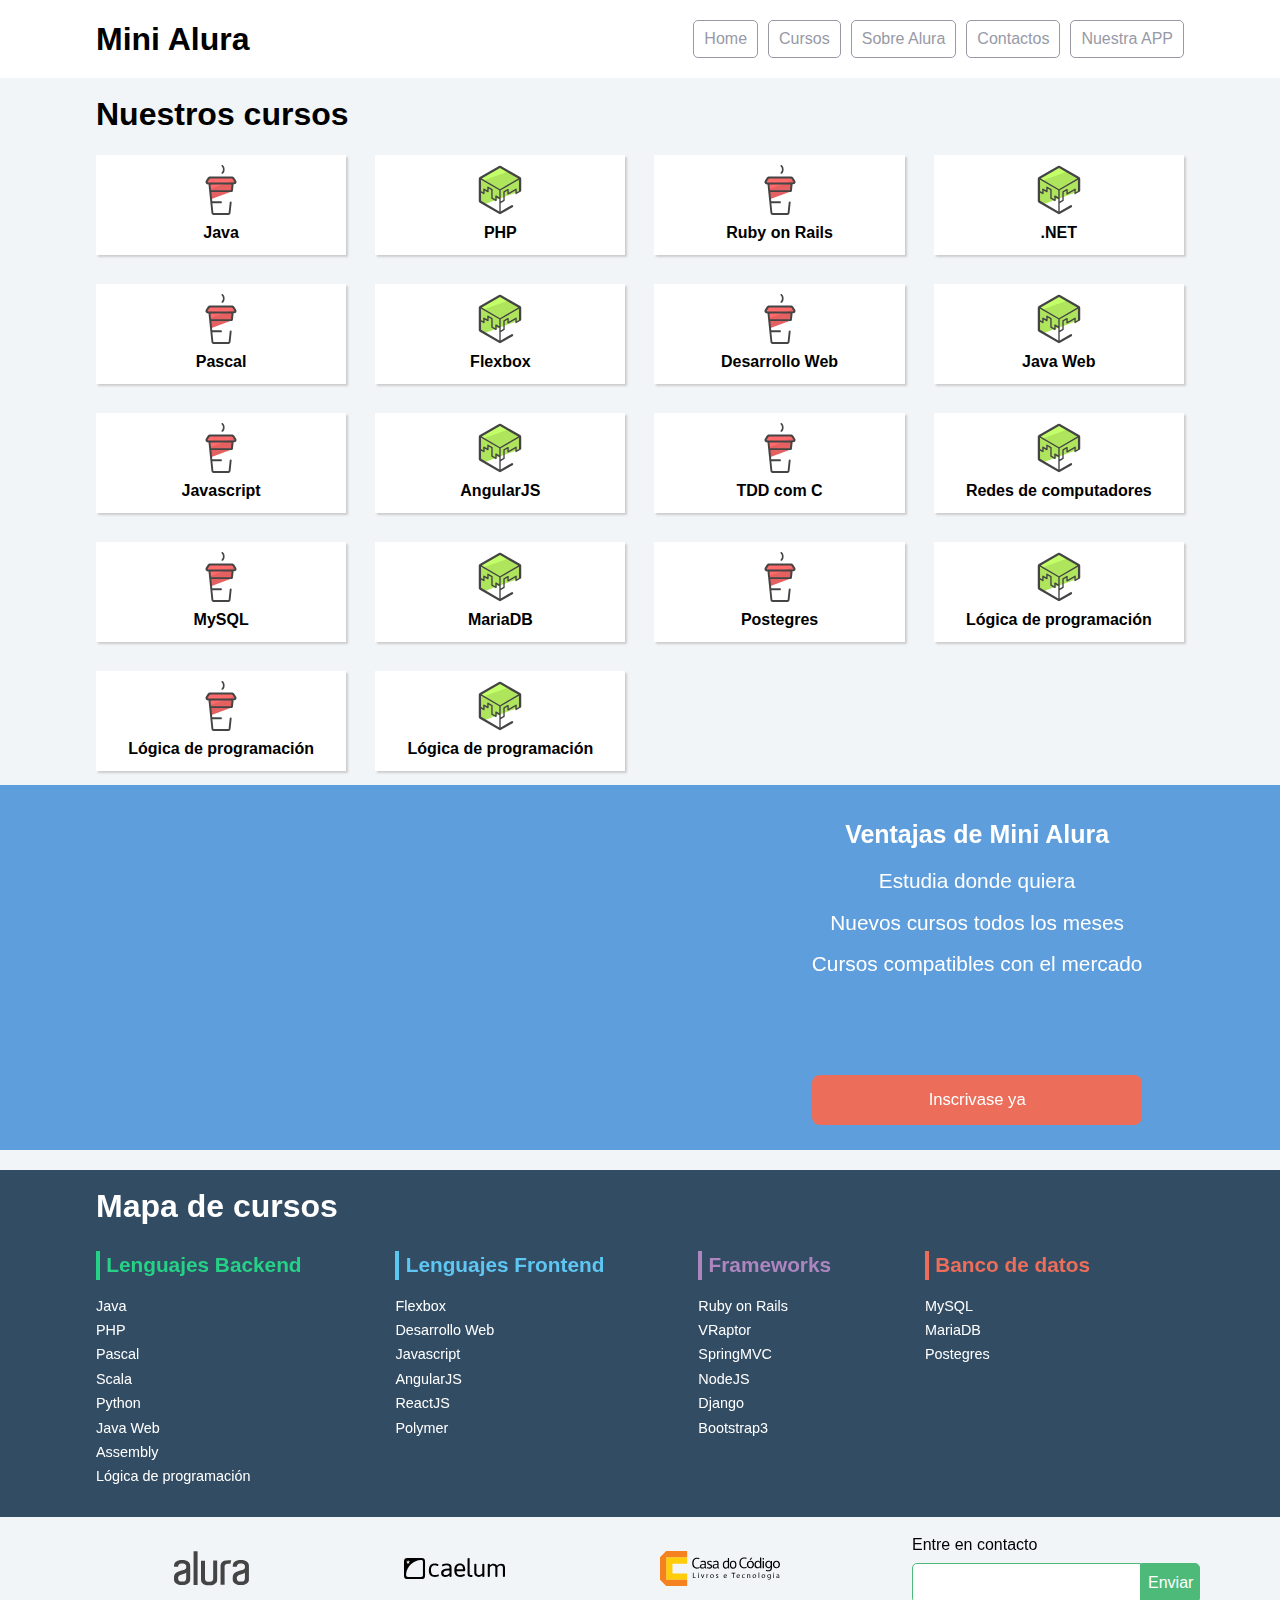
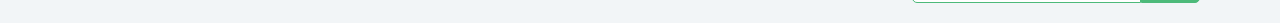
<file: 1815-flexbox-posicione-elementos-en-la-pantalla-aula0/1815-flexbox-posicione-elementos-en-la-pantalla-aula0/index.html>
<!doctype html>
<html>
<head>
	<meta charset="utf-8">
	<meta name="viewport" content="width=device-width, initial-scale=1">
	<title>Mini Alura | Cursos online</title>
	<link rel="stylesheet" href="css/reset.css">
	<link rel="stylesheet" href="css/style.css">
	<link rel="stylesheet" href="css/flex-box.css">
</head>
<body>

	<header class="headerPrincipal">
		<div class="container">
			<h1 class="headerPrincipal-titulo">
				<a href="#">Mini Alura</a>
			</h1>

			<nav class="headerPrincipal-nav">
				<a class="headerPrincipal-nav-link" href="#">Home</a>
				<a class="headerPrincipal-nav-link" href="#">Cursos</a>
				<a class="headerPrincipal-nav-link" href="#">Sobre Alura</a>
				<a class="headerPrincipal-nav-link" href="#">Contactos</a>
				<a class="headerPrincipal-nav-link headerPrincipal-nav-link-app" href="#">Nuestra APP</a>
			</nav>
		</div>

	</header>

	<main class="contenidoPrincipal">
		<div class="container">
			<h2 class="subtitulo">Nuestros cursos</h2>

			<nav>
				<ul class="contenidoPrincipal-cursos">
					<li class="contenidoPrincipal-cursos-link"><a href="#">Java</a></li>
					<li class="contenidoPrincipal-cursos-link"><a href="#">PHP</a></li>
					<li class="contenidoPrincipal-cursos-link"><a href="#">Ruby on Rails</a></li>
					<li class="contenidoPrincipal-cursos-link"><a href="#">.NET</a></li>
					<li class="contenidoPrincipal-cursos-link"><a href="#">Pascal</a></li>
					<li class="contenidoPrincipal-cursos-link"><a href="#">Flexbox</a></li>
					<li class="contenidoPrincipal-cursos-link"><a href="#">Desarrollo Web</a></li>
					<li class="contenidoPrincipal-cursos-link"><a href="#">Java Web</a></li>
					<li class="contenidoPrincipal-cursos-link"><a href="#">Javascript</a></li>
					<li class="contenidoPrincipal-cursos-link"><a href="#">AngularJS</a></li>
					<li class="contenidoPrincipal-cursos-link"><a href="#">TDD com C</a></li>
					<li class="contenidoPrincipal-cursos-link"><a href="#">Redes de computadores</a></li>
					<li class="contenidoPrincipal-cursos-link"><a href="#">MySQL</a></li>
					<li class="contenidoPrincipal-cursos-link"><a href="#">MariaDB</a></li>
					<li class="contenidoPrincipal-cursos-link"><a href="#">Postegres</a></li>
					<li class="contenidoPrincipal-cursos-link"><a href="#">Lógica de programación</a></li>
					<li class="contenidoPrincipal-cursos-link"><a href="#">Lógica de programación</a></li>
					<li class="contenidoPrincipal-cursos-link"><a href="#">Lógica de programación</a></li>
				</ul>
			</nav>
		</div>

		<section class="videoSobre">
			<div class="container">
				<iframe class="videoSobre-video" width="560" height="315" src="https://www.youtube.com/embed/bIlOsJzBVaY?list=PLh2Y_pKOa4UcF1BYPJR3EIMRi3nWAUxIp" frameborder="0" allowfullscreen></iframe>
				
				<div class="videoSobre-sobre">
					<h2 class="videoSobre-sobre-title">Ventajas de Mini Alura</h2>
					<ul class="videoSobre-sobre-list">
						<li class="videoSobre-sobre-item">Estudia donde quiera</li>
						<li class="videoSobre-sobre-item">Nuevos cursos todos los meses</li>
						<li class="videoSobre-sobre-item">Cursos compatibles con el mercado</li>
					</ul>
					<button class="videoSobre-button">Inscrivase ya</button>
				</div>
			</div>
		</section>

	</main>

	<footer class="rodapePrincipal">
		<div class="container">

			<section class="rodapePrincipal-navMap">
				<h3 class="subtitulo">Mapa de cursos</h3>
				<nav class="rodapePrincipal-navMap-list">

					<h4 class="navmap-list-title navmap-list-title-backend">Lenguajes Backend</h4>
					<a class="rodapePrincipal-navMap-link" href="#">Java</a>
					<a class="rodapePrincipal-navMap-link" href="#">PHP</a>
					<a class="rodapePrincipal-navMap-link" href="#">Pascal</a>
					<a class="rodapePrincipal-navMap-link" href="#">Scala</a>
					<a class="rodapePrincipal-navMap-link" href="#">Python</a>
					<a class="rodapePrincipal-navMap-link" href="#">Java Web</a>
					<a class="rodapePrincipal-navMap-link" href="#">Assembly</a>
					<a class="rodapePrincipal-navMap-link" href="#">Lógica de programación</a>

					<h4 class="navmap-list-title navmap-list-title-frontend">Lenguajes Frontend</h4>
					<a class="rodapePrincipal-navMap-link" href="#">Flexbox</a>
					<a class="rodapePrincipal-navMap-link" href="#">Desarrollo Web</a>
					<a class="rodapePrincipal-navMap-link" href="#">Javascript</a>
					<a class="rodapePrincipal-navMap-link" href="#">AngularJS</a>
					<a class="rodapePrincipal-navMap-link" href="#">ReactJS</a>
					<a class="rodapePrincipal-navMap-link" href="#">Polymer</a>
					
					<h4 class="navmap-list-title navmap-list-title-framework">Frameworks</h4>
					<a class="rodapePrincipal-navMap-link" href="#">Ruby on Rails</a>
					<a class="rodapePrincipal-navMap-link" href="#">VRaptor</a>
					<a class="rodapePrincipal-navMap-link" href="#">SpringMVC</a>
					<a class="rodapePrincipal-navMap-link" href="#">NodeJS</a>
					<a class="rodapePrincipal-navMap-link" href="#">Django</a>
					<a class="rodapePrincipal-navMap-link" href="#">Bootstrap3</a>

					<h4 class="navmap-list-title navmap-list-title-bancoDeDados">Banco de datos</h4>
					<a class="rodapePrincipal-navMap-link" href="#">MySQL</a>
					<a class="rodapePrincipal-navMap-link" href="#">MariaDB</a>
					<a class="rodapePrincipal-navMap-link" href="#">Postegres</a>

				</nav>
			</section>

		</div>

		<section class="rodapePrincipal-patrocinadores">
			<div class="container">
				<ul class="rodapePrincipal-patrocinadores-list">
					<li>
						<a class="rodapePrincipal-patrocinadores-list-link patrocinadores-list-link-alura" href="#">
							<img src="img/logos/alura.svg" alt="Logo da Alura">
						</a>
					</li>
					<li>
						<a class="rodapePrincipal-patrocinadores-list-link patrocinadores-list-link-caelum" href="#">
							<img src="img/logos/caelum.svg" alt="Logo da Caelum">
						</a>
					</li>
					<li>
						<a class="rodapePrincipal-patrocinadores-list-link patrocinadores-list-link-casaDoCodigo" href="#">
							<img src="img/logos/cdc.svg" alt="Logo da Casa do Código">
						</a>
					</li>
				</ul>
				<form class="rodapePrincipal-contatoForm" action="#">
					<fieldset>
						<legend class="rodapePrincipal-contatoForm-legend" for="email-contato">Entre en contacto</legend>
						<div class="rodapePrincipal-contatoForm-fieldset"> 
							<input class="rodapePrincipal-contatoForm-emailInput" type="email" name="email-contato" id="email-contato">
							<button class="rodapePrincipal-contatoForm-submit" type="submit">Enviar</button>
						</div>
					</fieldset>
				</form>
			</div>
		</section>
	</footer>

</body>
</html>
</file>
<file: 1815-flexbox-posicione-elementos-en-la-pantalla-aula0/1815-flexbox-posicione-elementos-en-la-pantalla-aula0/css/style.css>
body {
	background-color: #F2F5F7;
	font-family: 'Open Sans',Arial,sans-serif;
}

.container {
	width: 94%;
	margin: 0 auto;
}

.headerPrincipal {
	background-color: #FFF;
	padding: 20px 0;
}

.headerPrincipal-titulo {
	font-weight: bold;
	font-size: 2em;
	margin-bottom: 20px;
}

.headerPrincipal-titulo a {
	text-decoration: none;
	color: inherit;
}

.headerPrincipal-nav-link {
	padding: 10px;
	margin-bottom: 10px;
	color: #9799A6;
	background-color: #FFF;
	text-decoration: none;
	transition: .5s;
	display: block;

	border-bottom: 1px solid #9799A6;
}

.contenidoPrincipal {
	margin-top: 20px;
	margin-bottom: 20px;
}

.subtitulo {
	font-weight: bold;
	font-size: 32px;
	margin-bottom: 10px;
	text-align: center;
}

.contenidoPrincipal-cursos-link {
	height: 100px;
	background-color: #FFF;
	text-align: center;
	margin: 1%;
	transition: .3s;
	box-shadow: 2px 2px 2px #CCC;
	position: relative;
}

.contenidoPrincipal-cursos-link a {
	text-decoration: none;
	color: #000;
	font-weight: bold;
	display: block;
	width: 100%;
	height: 100%;
	position: absolute;
	top: 0;
	left: 0;
}

.contenidoPrincipal-cursos-link:hover {
	box-shadow: 4px 4px 4px #CCC;
}

.contenidoPrincipal-cursos-link a:before {
	content: '';
	display: block;
	width: 50px;
	height: 50px;
	margin: 10px auto;
}

.contenidoPrincipal-cursos-link:nth-child(even) a:before {
	background: url(../img/background1.svg) no-repeat;	
}

.contenidoPrincipal-cursos-link:nth-child(odd) a:before {
	background: url(../img/background2.svg) no-repeat;
}


.rodapePrincipal {
	background-color: #324C64;
	padding-top: 20px;
}

.rodapePrincipal .subtitulo {
	color: #FFF;
}

.rodapePrincipal-navMap-link {
	text-decoration: none;
	color: #FFF;
	margin-top: 10px;
}

.rodapePrincipal-navMap-link {
	font-size: .9em;
}

.navmap-list-title {
	font-weight: 700;
	font-size: 1.3em;
	margin: .9em 0;
	padding-left: .3em;
	padding-top: .2em;
	padding-bottom: .2em;
}

.navmap-list-title + .rodapePrincipal-navMap-link {
	margin-top: 0;
}

.navmap-list-title-bancoDeDados { color: #EC6E5A; border-left: 4px solid #EC6E5A; }
.navmap-list-title-framework { color: #AD85BF; border-left: 4px solid #AD85BF; }
.navmap-list-title-frontend { color: #5EC6F3; border-left: 4px solid #5EC6F3; }
.navmap-list-title-backend { color: #25D285; border-left: 4px solid #25D285; }

.rodapePrincipal-patrocinadores {
	margin-top: 30px;
	background: #F2F5F7;
	padding: 20px 0;
}

.rodapePrincipal-contatoForm {
	margin-top: 20px;
	text-align: center;
}

.rodapePrincipal-contatoForm label[for=email-contato] {
	font-weight: bold;
	font-size: 14px;
	color: #000;
	margin-bottom: 5px;
	display: block;
}

.rodapePrincipal-contatoForm-emailInput {
	border-top-left-radius: 5px;
	border-bottom-left-radius: 5px;
	padding: 10px;
}

.rodapePrincipal-contatoForm-submit {
	border-top-right-radius: 5px;
	border-bottom-right-radius: 5px;
	background-color: #4DBA7A;
	color: #FFF;
	cursor: pointer;
	
}

.rodapePrincipal-contatoForm-submit,
.rodapePrincipal-contatoForm-emailInput {
	outline: 0;
	border: 1px solid #4DBA7A;
	box-sizing: border-box;
	font-size: 16px;
}

.videoSobre {
	background-color: #5E9EDC;
	padding: 25px 0;

}

.videoSobre-video {
	max-width: 100%;
}

.videoSobre .container {
	color: #FFF;
}

.videoSobre-sobre-title {
	font-size: 1.2em;
	font-weight: bolder;
}

.videoSobre-sobre {
	font-size: 1.3em;
	line-height: 2;
}

.videoSobre-button {
	border-radius: 8px;
	background-color: #ec6e5a;
	display: block;
	color: #FFF;
	border: none;
	height: 50px;
	font-size: .8em;
	outline: none;
}

.rodapePrincipal-contatoForm-legend {
	margin-bottom: 10px;
}

@media(min-width: 769px) {

	.container {
		width: 85%;	
	}

	.subtitulo {
		text-align: left;
	}

	.headerPrincipal-nav-link {
		border-radius: 5px;
		border: 1px solid #9799A6;
	}

	.headerPrincipal-nav-link:hover {
		color: #FFF;
		background-color: #9799A6;
	}

	.headerPrincipal-titulo {
		margin: 0;
	}

	.headerPrincipal-nav {
		width: auto;
	}

	.headerPrincipal-nav-link {
		width: auto;
		margin: 0 0 0 10px;
	}

	.rodapePrincipal-contatoForm {
		margin-top: 0;
		text-align: left;
	}

	.contenidoPrincipal-cursos-link:nth-child(3n) {
		margin-right: 0;
	}

	.contenidoPrincipal-cursos-link:nth-child(3n+1) {
		margin-left: 0;
	}

}

@media(min-width: 1000px) {
	.contenidoPrincipal-cursos-link {
		margin: 1.333%;
	}

	.contenidoPrincipal-cursos-link:nth-child(3n) {
		margin-right: 1.33%;
	}

	.contenidoPrincipal-cursos-link:nth-child(3n+1) {
		margin-left: 1.333%;
	}

	.contenidoPrincipal-cursos-link:nth-child(4n) {
		margin-right: 0;
	}

	.contenidoPrincipal-cursos-link:nth-child(4n+1) {
		margin-left: 0;
	}

	.videoSobre-sobre {
		margin-left: 1.5em;
	}

}
</file>
<file: 1815-flexbox-posicione-elementos-en-la-pantalla-aula0/1815-flexbox-posicione-elementos-en-la-pantalla-aula0/css/flex-box.css>
.headerPrincipal .container {
    display: flex;
    align-items: center;
    justify-content: space-between; /* genera un espacio entre elementos */
}

.headerPrincipal-nav {
    display: flex;
}

.rodapePrincipal-patrocinadores .container  {
    display: flex;
    justify-content: space-between;
}

.rodapePrincipal-patrocinadores-list {
    display: flex;
    align-items: center;
    justify-content: space-around;
    width: 70%;
    margin-right: 5%;
}

.rodapePrincipal-contatoForm {
    width: 25%;
}

.rodapePrincipal-contatoForm-fieldset {
    display: flex;
}

.rodapePrincipal-navMap-list {
    display: flex;
    flex-direction: column;
    height: 255px;
    flex-wrap: wrap; /*Limita el contenido con respecto al heigth */ 
}

.contenidoPrincipal-cursos {
    display: flex;
    flex-wrap: wrap;
}

.contenidoPrincipal-cursos-link {
    display: flex;
    width: 23%;
}

.videoSobre .container {
    display: flex;
    justify-content: space-around;
}

.videoSobre-sobre {
    text-align: center;
    display: flex;
    flex-direction: column;
}

.videoSobre-video {
    flex-wrap: 2;
}

.videoSobre-sobre-list {
    flex-grow: 2;
    flex-shrink: 2;
}

/* Responsive */
@media (max-width: 768px) {
    
.headerPrincipal .container {
    flex-direction: column;
    align-items: initial;
    text-align: center;
}

.headerPrincipal-nav {
    flex-direction: column;
}

.contenidoPrincipal-cursos {
    flex-direction: column;
}

.contenidoPrincipal-cursos-link {
    width: 100%;
}

.rodapePrincipal-navMap-list {
    height: auto;
    flex-wrap: nowrap;
}

.rodapePrincipal-patrocinadores .container {
    flex-direction: column;
}

.rodapePrincipal-patrocinadores-list {
    align-items: center;
    width: 100%;
    margin: 0;
}

.rodapePrincipal-contatoForm {
    width: 100%;
}

.rodapePrincipal-contatoForm-fieldset {
    justify-content: center;
}

.headerPrincipal-nav-link-app {
    order: -1;
}

.videoSobre .container {
    flex-direction: column;
}
}
</file>
